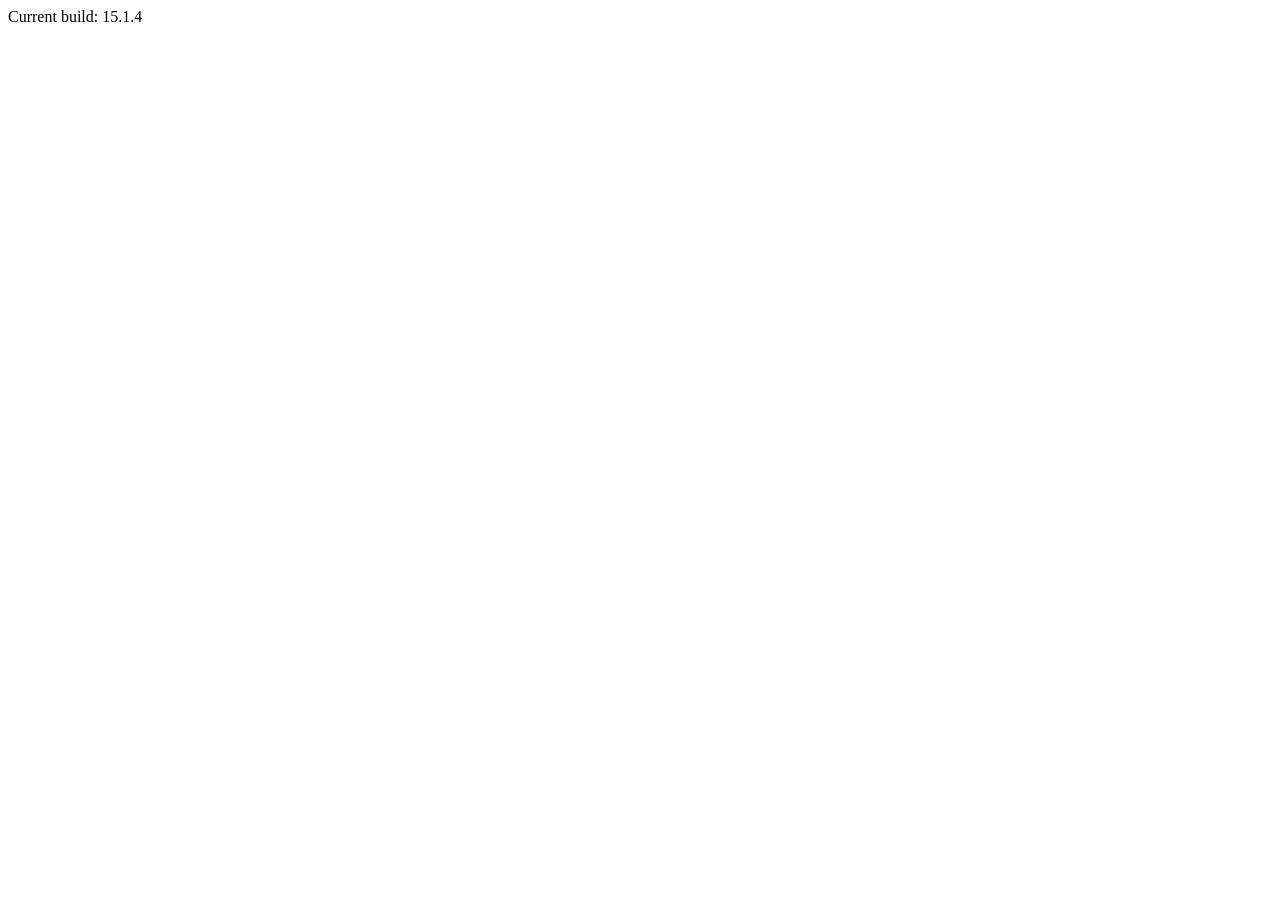
<file: src/index.html>
<!doctype html>
<html lang="en">
<head>
  <meta charset="utf-8">
  <title>Table with expandable rows</title>
  <base href="/">
  <meta name="viewport" content="width=device-width, initial-scale=1">
  <link rel="preconnect" href="https://fonts.gstatic.com">
  <link href="https://fonts.googleapis.com/css2?family=Roboto:wght@300;400;500&display=swap" rel="stylesheet">
  <link href="https://fonts.googleapis.com/icon?family=Material+Icons" rel="stylesheet">
</head>
<body class="mat-typography mat-app-background">
  <table-expandable-rows-example></table-expandable-rows-example>
  <span class="version-info">Current build: 15.1.4</span>
</body>
</html>
</file>
